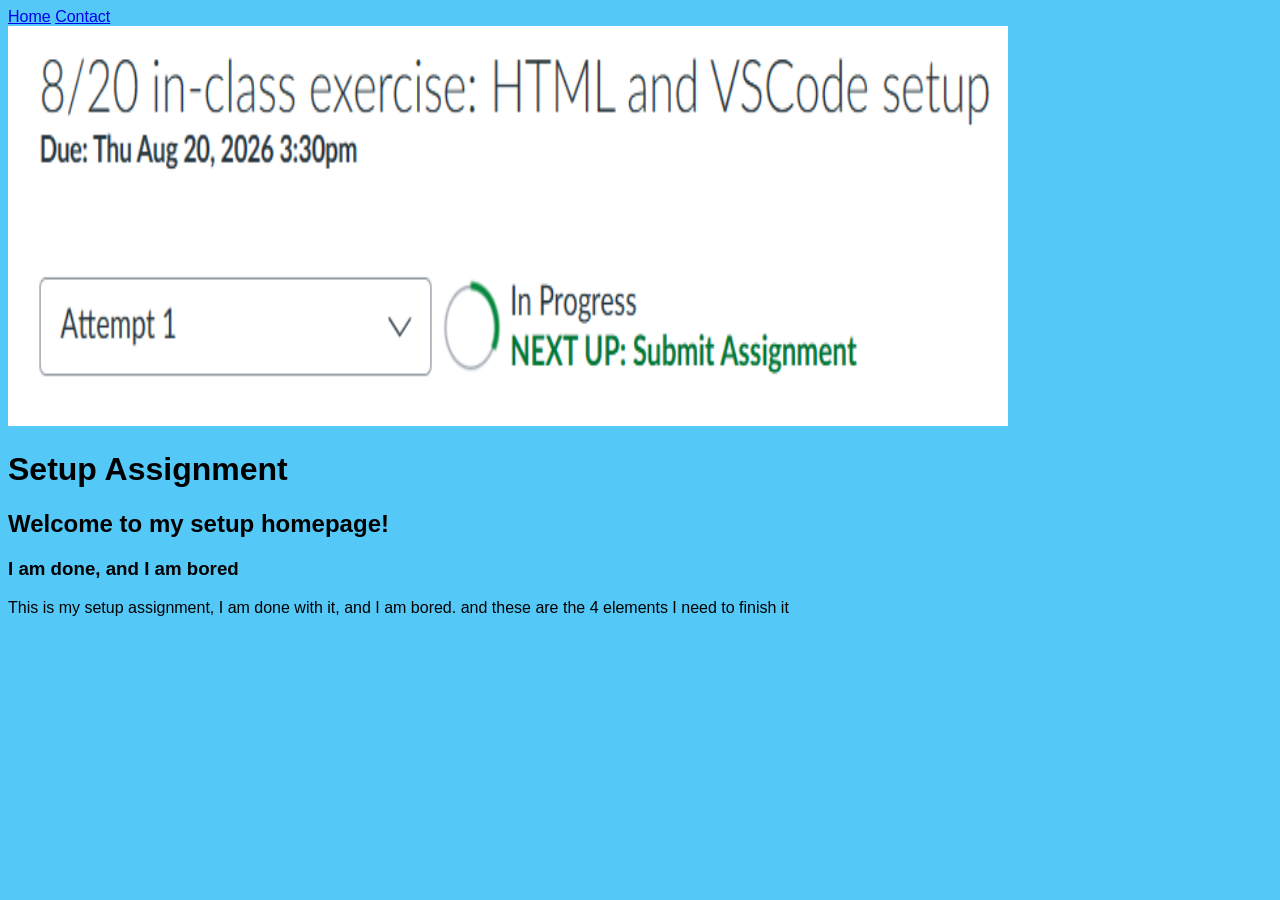
<file: setup/index.html>
<!DOCTYPE html>
<html lang="en">
    <head>
        <meta charset="UTF-8">
        <meta name="viewport"
        content="width=device-width,
            initial-scale=1, shrink-to-fit=no">
        <title>Setup Assignment</title>
        <link rel="stylesheet" href="css/styles.css">
        
        <a href="index.html">Home</a>
        <a href="contact.html">Contact</a>
        <section>
            <img src="img/setupAssignmentPng.png" alt="setup photo" width="1000" height="400">
        </section>
        <body>
            <h1>Setup Assignment</h1>
            <h2>Welcome to my setup homepage!</h2>
            <h3> I am done, and I am bored</h3>
            <p> This is my setup assignment, I am done with it, and I am bored. and these are the 4 elements I need to finish it </p>
        </body>
        <!-- my PID is 730931512
         and my Onyen is nipei -->
</html>
</file>
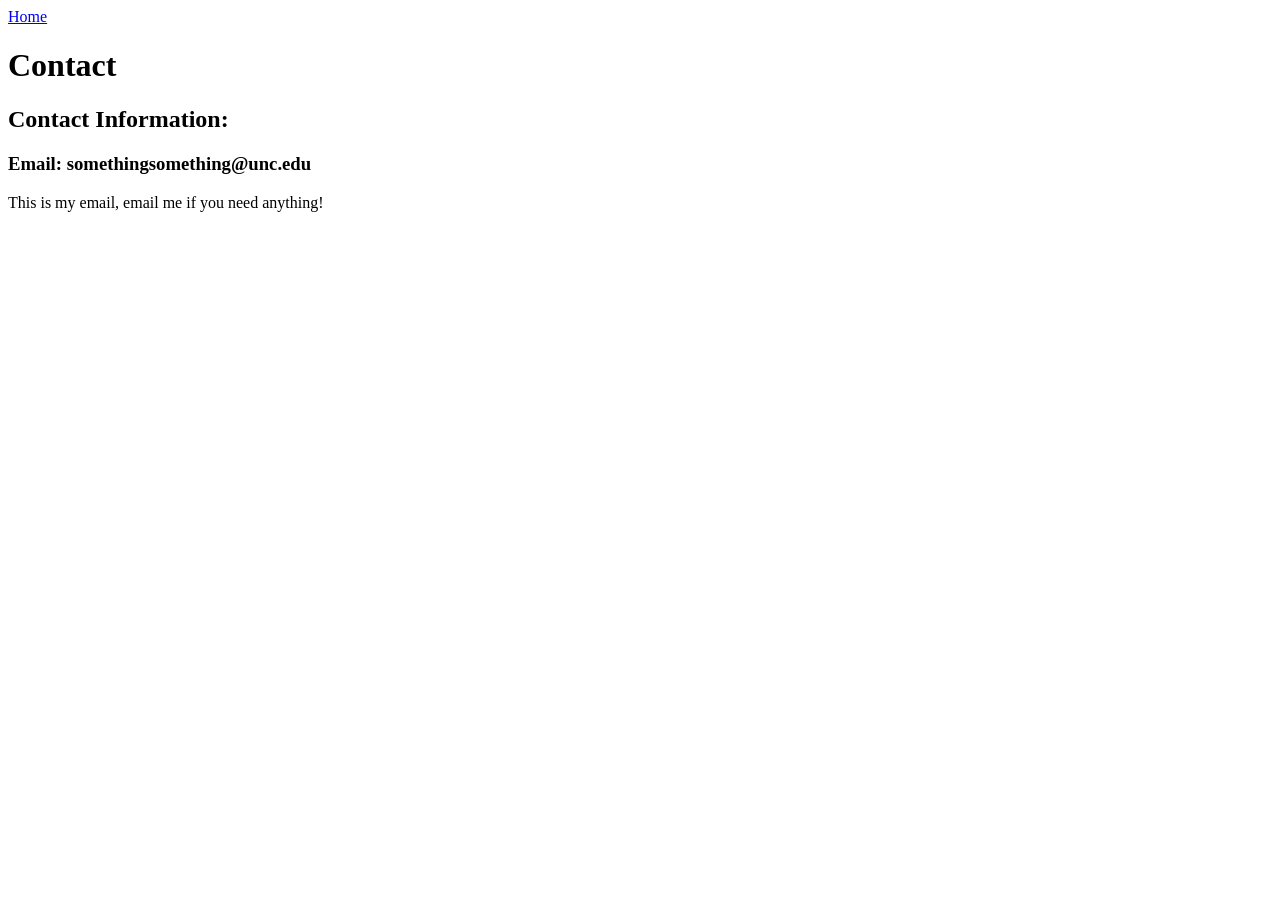
<file: setup/contact.html>
<!DOCTYPE html>
<html lang="en">
    <head>
        <meta charset="UTF-8">
        <meta name="viewport"
        content="width=device-width,
            initial-scale=1, shrink-to-fit=no">
        <title>contact</title>
        <a href="index.html">Home</a>
        <body>
            <h1>Contact</h1>
            <h2>Contact Information:</h2>
            <h3>Email: somethingsomething@unc.edu</h3>
            <p>This is my email, email me if you need anything!</p>
        </body>
</html>
</file>
<file: setup/css/styles.css>
body {
    background-color: #54c9f7;
    font-family: Arial, sans-serif;
}
</file>
